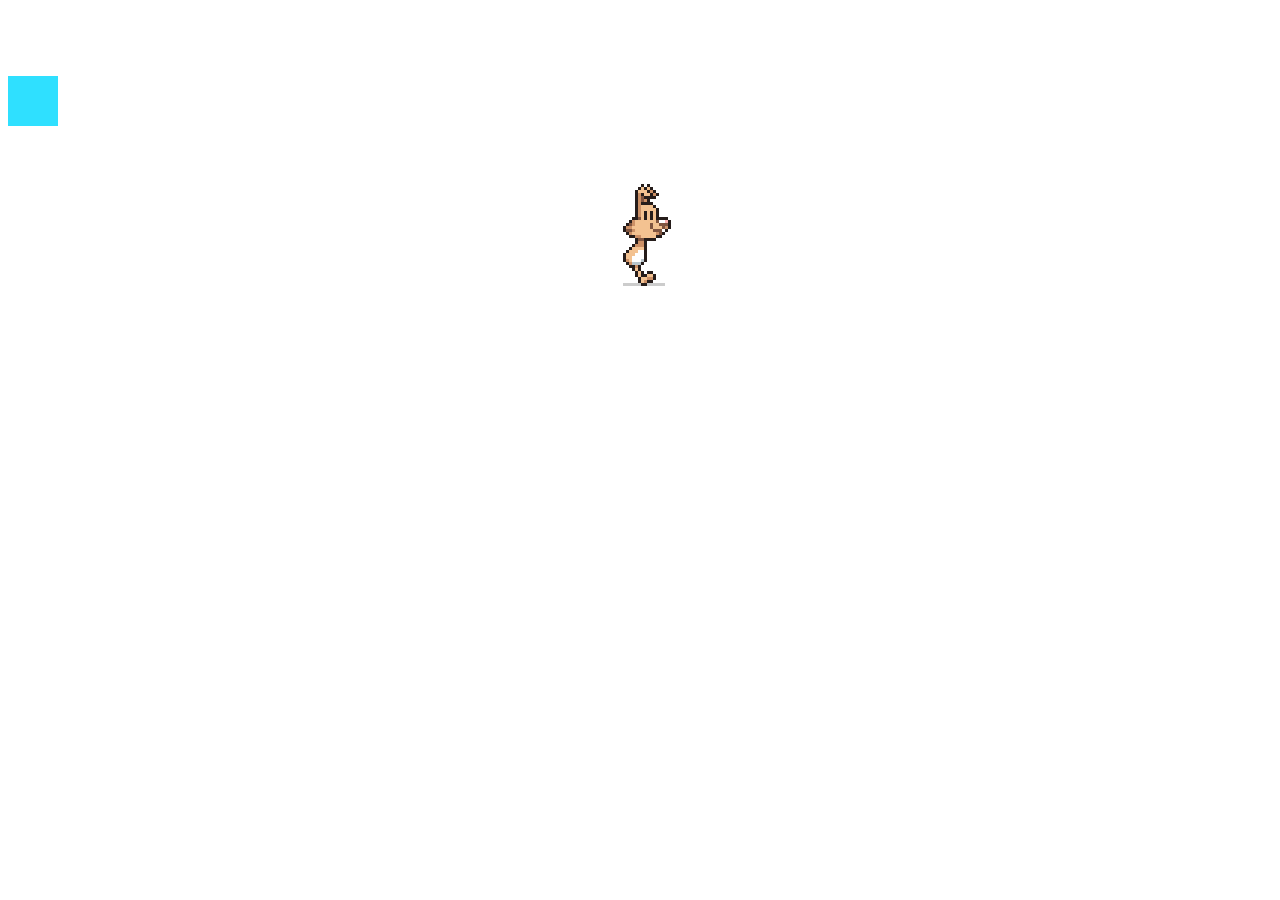
<file: AnimacionCSS/index.html>
<!DOCTYPE html>
<html lang="en">
<head>
    <meta charset="UTF-8">
    <meta http-equiv="X-UA-Compatible" content="IE=edge">
    <meta name="viewport" content="width=device-width, initial-scale=1.0">
    <link rel="stylesheet" href="main.css">
    <title>Animaciones</title>
</head>
<body>
    <div id="Items">
        <div id="cuadrado">
            
        </div>
        <div id="cuadrado1">
            
        </div>
        <div id="cuadrado2">
            
        </div>
    </div>
    <br>
    <div id="Johan">

    </div>
    <br>
    <div id="personaje">

    </div>
</body>
</html>
</file>
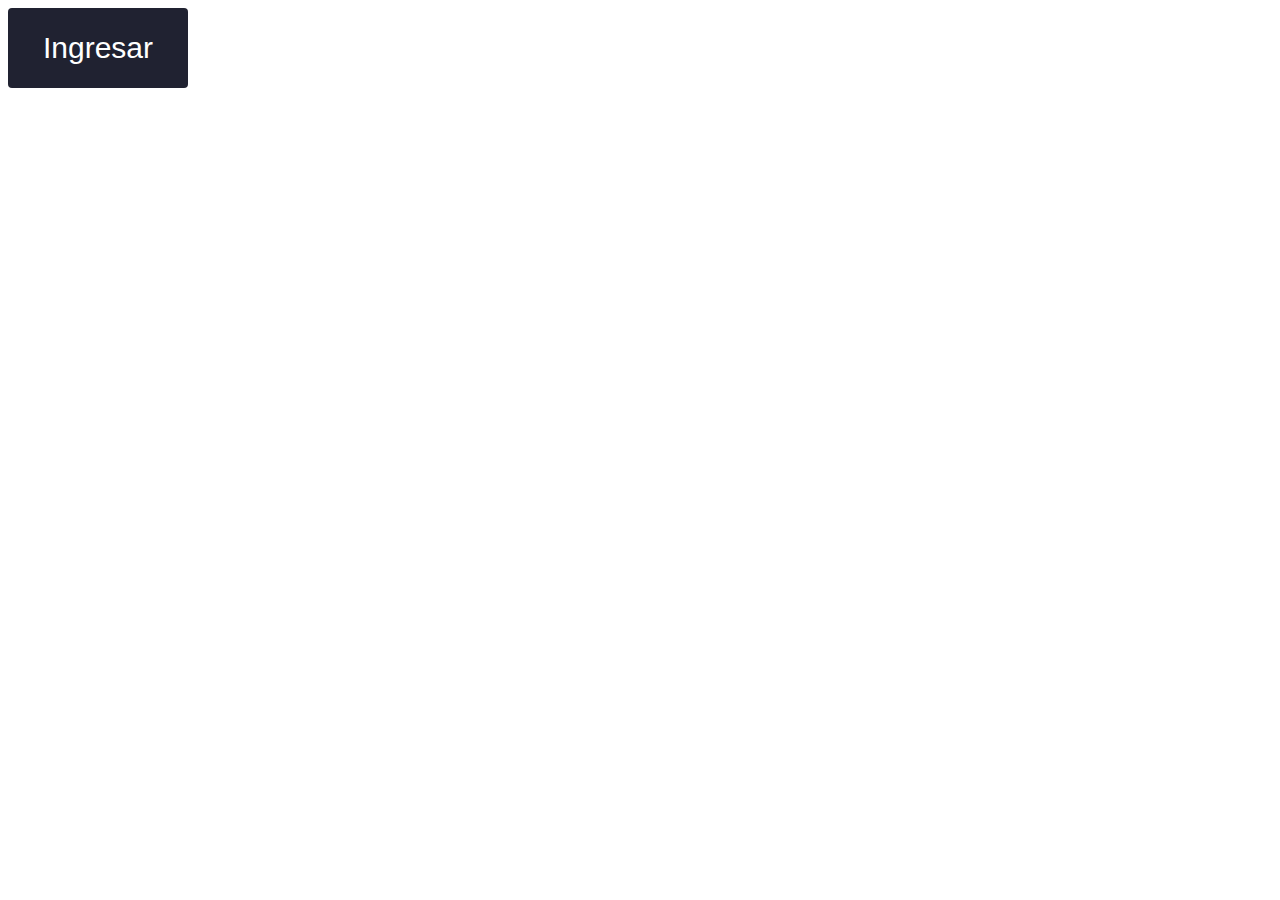
<file: BotonAnimado/index.html>
<!DOCTYPE html>
<html lang="en">
<head>
    <meta charset="UTF-8">
    <meta http-equiv="X-UA-Compatible" content="IE=edge">
    <meta name="viewport" content="width=device-width, initial-scale=1.0">
    <style>
        .boton{
            position: relative;
            background: #202231;
            width: 180px;
            height: 80px;
            font-size: 30px;
            color: white;
            border: none;
            border-radius: 4px;
            transition: width .5s,
            border-radius .5s, margin-left .5s;
            cursor: pointer;
        }

        .boton *{
            position: absolute;
            top: 50%;
            left: 50%;
            transform: translate(-50%, -50%);
            transition: opacity .25s;
        }

        .corason{
            opacity: 0;
        }

        .textosec{
            opacity: 0;
            transition-delay: .1s;
        }

        .texto{
            opacity: 1;
            transition-delay: .1s;
        }

        .boton:hover .texto{
            opacity: 0;
        }

        .boton:hover .textosec{
            opacity: 1;
            transition-delay: .1s;
        }

        .boton:focus{
            background: #44c08a;
            border-radius: 50%;
            width: 80px;
            margin-left: 50px;
        }

        .boton:focus .texto{
            opacity: 0;
        }

        .boton:focus .corason{
            opacity: 1;
            transition-delay: .5s;
        }

        .boton:focus .textosec{
            opacity: 0;
        }
    </style>
    <title>Dummie</title>
</head>
<body>
    <button class="boton">
        <span class="textosec">Seguro?</span>
        <span class="texto">Ingresar</span>
        <span class="corason">♦</span>
    </button>
</body>
</html>
</file>
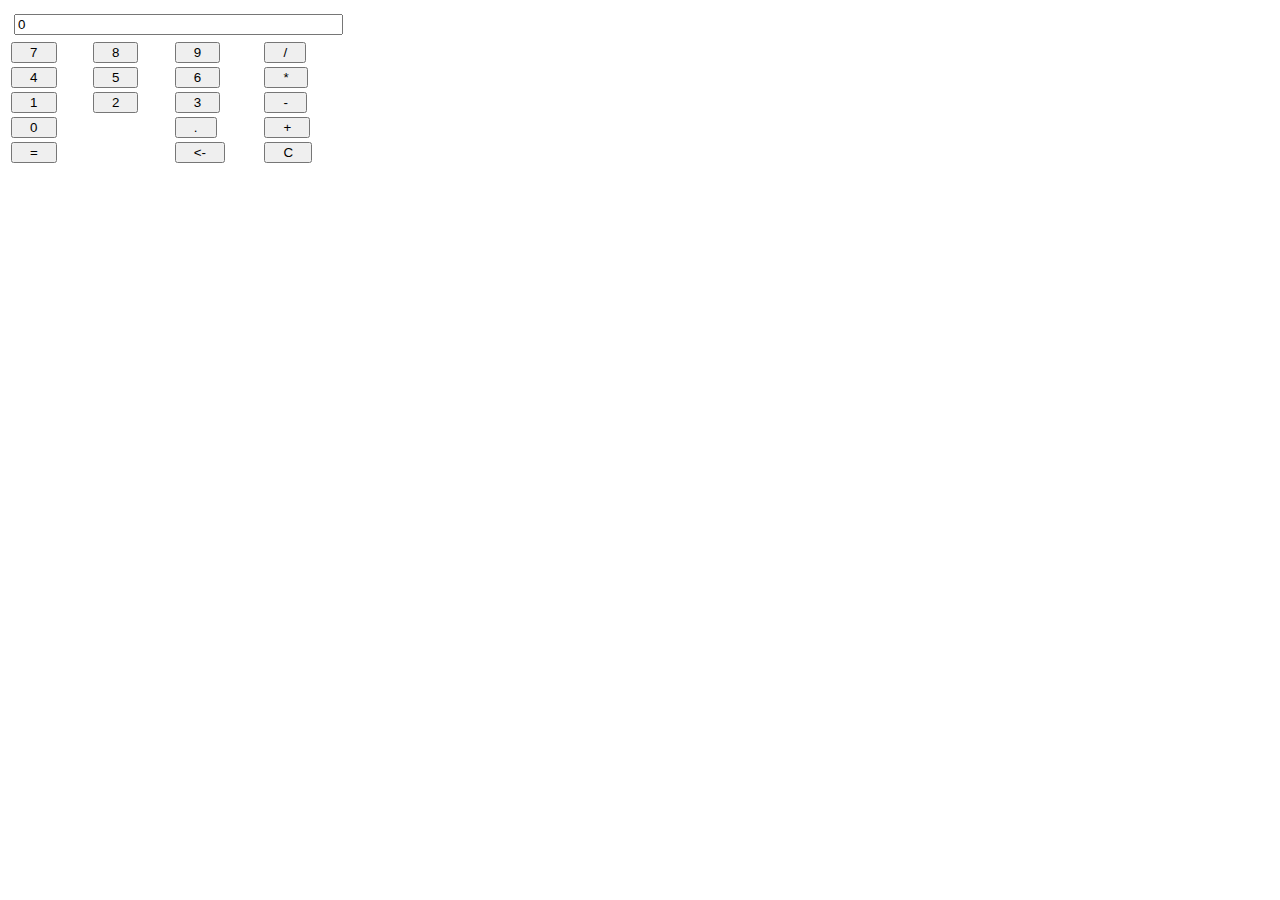
<file: Calculadora/index.html>
<!DOCTYPE html>
<html>
<head>
<title>Calculadora</title>
<script>

function agregarNumero(valor, cantidadEnPantalla)
{
if(valor.value == nu11 | valor.value == "0")
valor.value = cantidadEnPantalla
else 
valor.value += cantidadEnPantalla
}

function eliminarNumero(valor)
{
valor.value = valor.value.substring(0, valor.value.length - 1)
}

function calcular (form)
{
form.resultado.value = eval(form.resultado.value)
}

</script>

</head>
<body>

<form>
<table>
<tr>
<td colspan="4">
<table>
<tr>
<td>
<input type="text" name="resultado" value="0" size="38">
</td>
</tr>
</table>
</td>
</tr>
<tr>
<td>
<input type="button" value="   7   "
onClick="agregarNumero(form.resultado, '7')">
</td>
<td>
<input type="button" value="   8   "
onClick="agregarNumero(form.resultado, '8')">
</td>
<td>
<input type="button" value="   9   "
onClick="agregarNumero(form.resultado, '9')">
</td>
<td>
<input type="button" value="   /   "
onClick="agregarNumero(form.resultado, '/')">
</td>
</tr>
<tr>
<td>
<input type="button" value="   4   "
onClick="agregarNumero(form.resultado, '4')">
</td>
<td>
<input type="button" value="   5   "
onClick="agregarNumero(form.resultado, '5')">
</td>
<td>
<input type="button" value="   6   "
onClick="agregarNumero(form.resultado, '6')">
</td>
<td>
<input type="button" value="   *   "
onClick="agregarNumero(form.resultado, '*')">
</td>
</tr>
<tr>
<td>
<input type="button" value="   1   "
onClick="agregarNumero(form.resultado, '1')">
</td>
<td>
<input type="button" value="   2   "
onClick="agregarNumero(form.resultado, '2')">
</td>
<td>
<input type="button" value="   3   "
onClick="agregarNumero(form.resultado, '3')">
</td>
<td>
<input type="button" value="   -   "
onClick="agregarNumero(form.resultado, '-')">
</td>
</tr>
<tr>
<td colspan="2">
<input type="button" value="   0   "
onClick="agregarNumero(form.resultado, '0')">
</td>
<td>
<input type="button" value="   .   "
onClick="agregarNumero(form.resultado, '.')">
</td>
<td>
<input type="button" value="   +   "
onClick="agregarNumero(form.resultado, '+')">
</td>
</tr>
<tr>
<td colspan="2">
<input type="button" value="   =   " name="enter"
onClick="agregarNumero(form)">
</td>
<td>
<input type="button" value="   <-   "
onClick="eliminarNumero(form.resultado)">
</td>
<td colspan="2">
<input type="button" value="   C   "
onClick="form.resultado = 0)">
</td>
</tr>

</table>
</form>
</body>
</html>
</file>
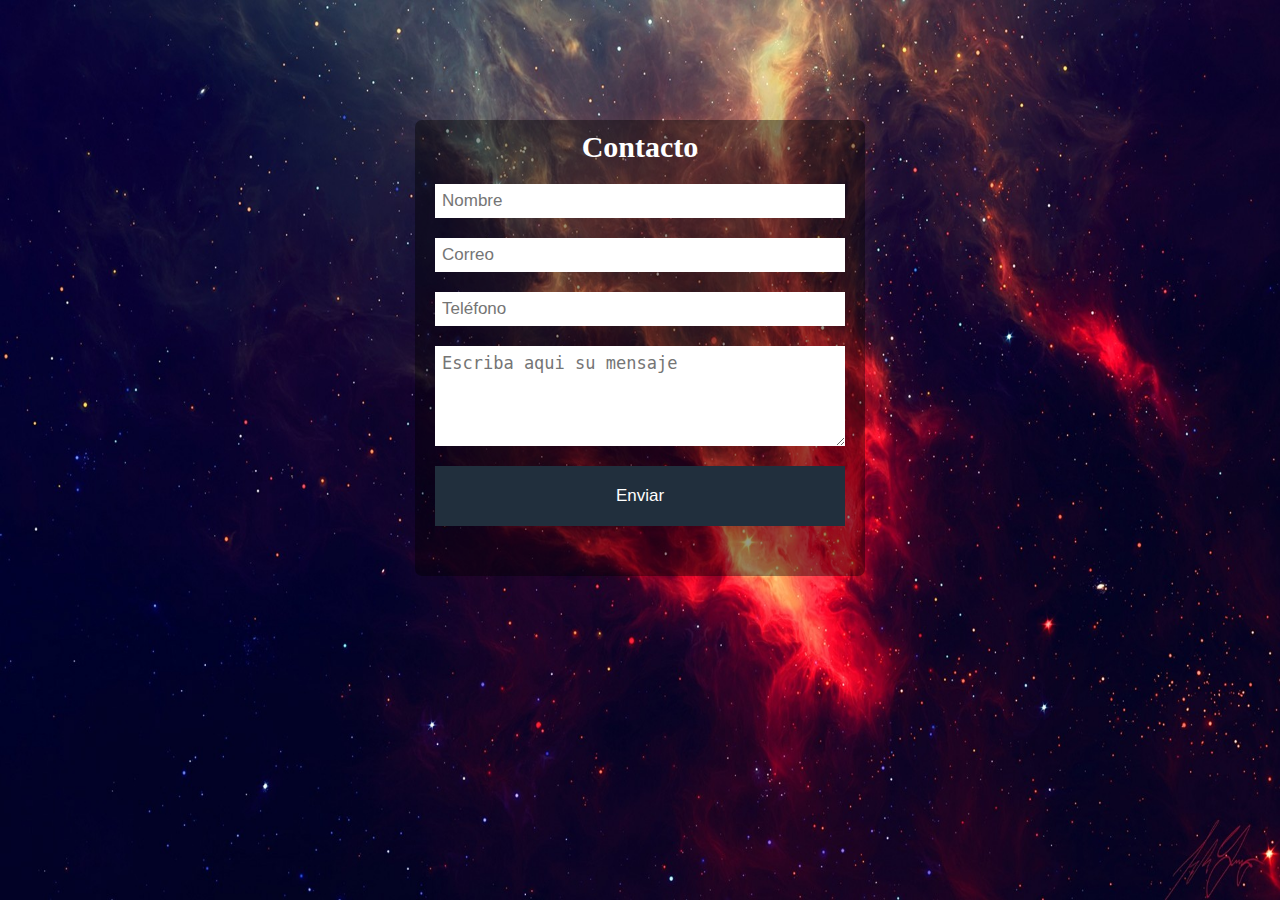
<file: CONTACTENOS/index.html>
<html>
<head>
<title>Contactenos</title>
<meta charset="UTF-8">
<meta name="viewport" content="width=device-width, user-scalable=no, initial-scale=1,maximum-scale=1, minumum-scale=1">
<link rel="stylesheet" href="estilo.css">
</head>
<body>
<form action="">
<h2>Contacto<h2>
<input type="text" name="nombre" placeholder="Nombre">
<input type="text" name="correo" placeholder="Correo">
<input type="text" name="telefono" placeholder="Teléfono">
<textarea name="mensaje" placeholder="Escriba aqui su mensaje">
</textarea>
<input type="button" value="Enviar" id="boton">
</form>
</body>
</html>
</file>
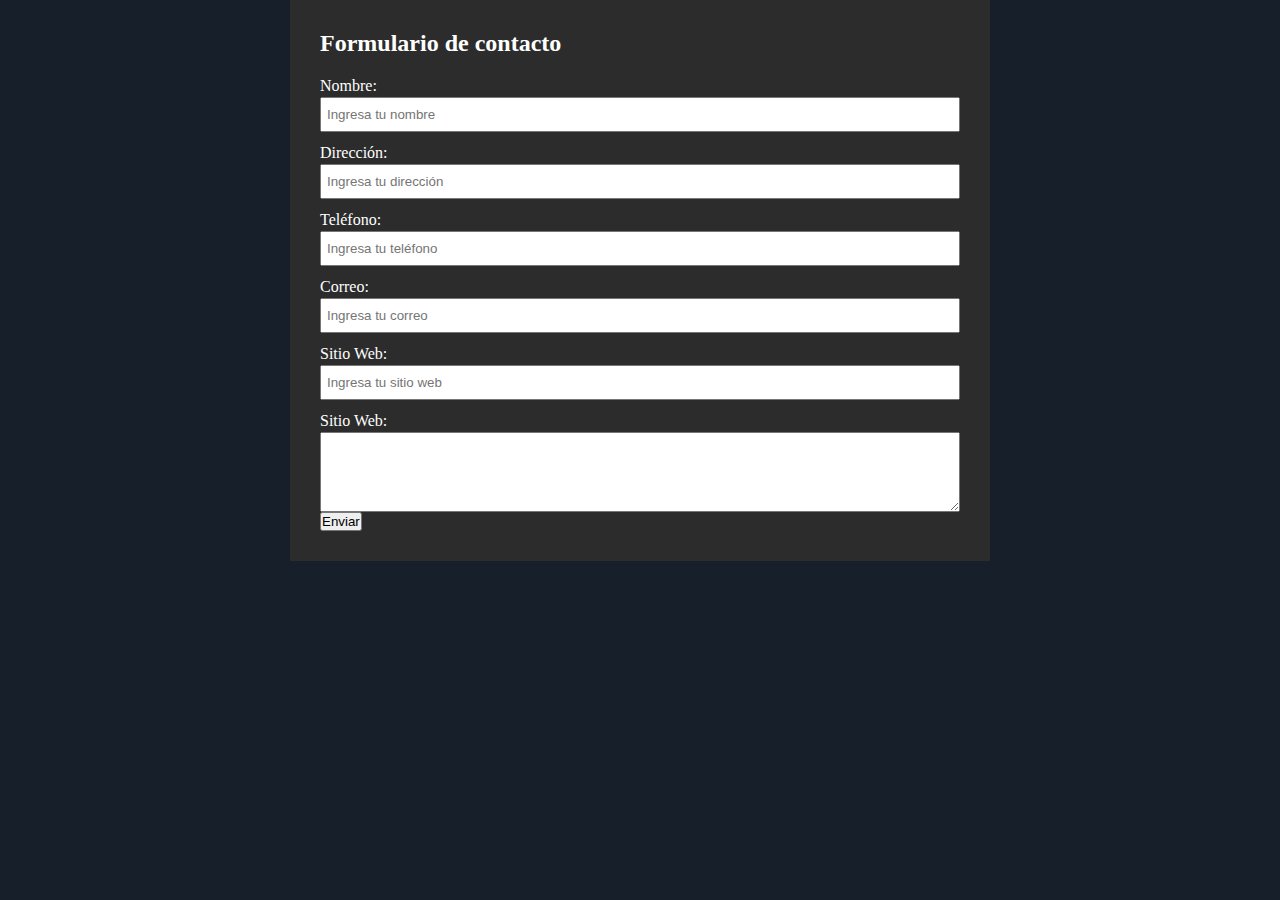
<file: FormularioResponsive/index.html>
<html>
<head>
<title>Formulario Responsive</title>
<meta charset="utf-8">
<link rel="stylesheet" href="estilo.css">
</head>
<body>
<div id="contenedor">
<header>
<h1>Formulario de contacto<h1>
</header>
<div id="form">
<form method="POST" action="procesar.php">
<p>Nombre:</p>
<input type="text" name="nombre" placeholder="Ingresa tu nombre">
<br>
<p>Dirección:</p>
<input type="text" name="direccion" placeholder="Ingresa tu dirección">
<br>
<p>Teléfono:</p>
<input type="text" name="telefono" placeholder="Ingresa tu teléfono">
<br>
<p>Correo:</p>
<input type="email" name="correo" placeholder="Ingresa tu correo">
<br>
<p>Sitio Web:</p>
<input type="url" name="web" placeholder="Ingresa tu sitio web">
<br>
<p>Sitio Web:</p>
<textarea cols="40" placeholder="Ingresa tu mensaje"> </textarea>
<br>
<input type="submit" value="Enviar">
<br>
</form>
</div>
</div>
</body>
</html>
</file>
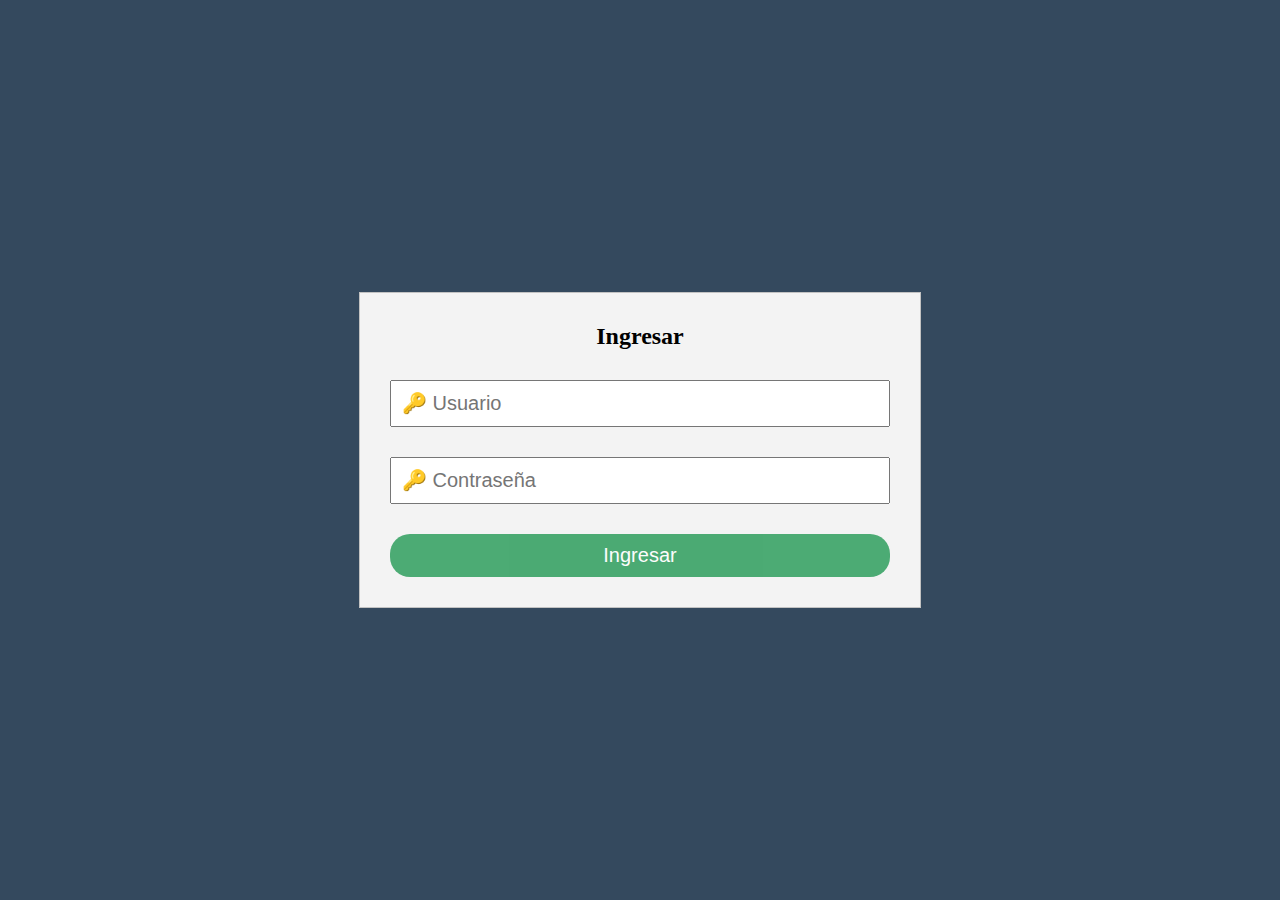
<file: Login/index.html>
<html lang="es">
<head>
<title>Login</title>
<meta charset="UTF-8">
<meta name="viewport" content="width=device-width, user-scalable=no, initial-scale=1,maximum-scale=1, minumum-scale=1">
<link rel="stylesheet" href="css/estilo.css">
</head>
<body>
<form action="">
<h2>Ingresar</h2>
<input type="text" placeholder="&#128273; Usuario" name="usuario">
<input type="password" placeholder="&#128273; Contraseña" name="clave">
<input type="submit" value="Ingresar">
</form>
</body>
</html>
</file>
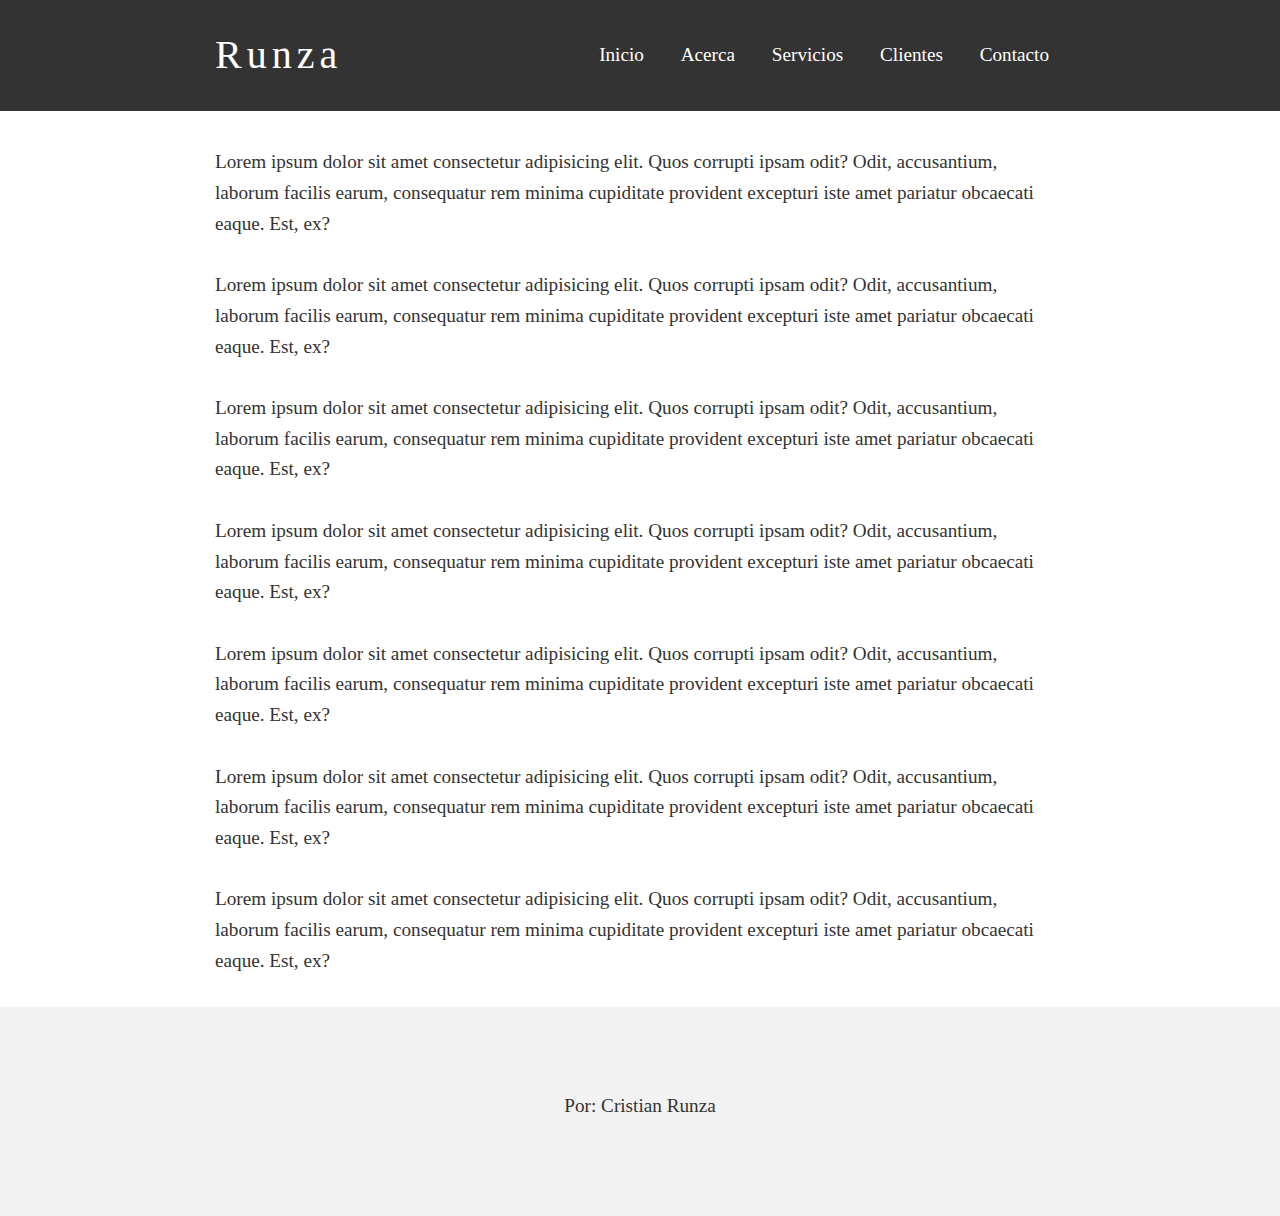
<file: PaginaResponsive/index.html>
<!DOCTYPE html>
<html lang="en">
<head>
    <meta charset="UTF-8">
    <meta http-equiv="X-UA-Compatible" content="IE=edge">
    <meta name="viewport" content="width=device-width, initial-scale=1.0">
    <link rel="stylesheet" href="css/style.css">
    <title>Document</title>
</head>
<body>
    
    <header class="header">
        <div class="container logo-nav-container">
            <a href="#" class="logo">Runza</a>
            <span class="menu-icon">Ver Menú</span>
            <nav class="navigation">
                <ul class="">
                    <li><a href="#">Inicio</a></li>
                    <li><a href="#">Acerca</a></li>
                    <li><a href="#">Servicios</a></li>
                    <li><a href="#">Clientes</a></li>
                    <li><a href="#">Contacto</a></li>
                </ul>
            </nav>
        </div>
    </header>

    <main class="main">
        <div class="container">
            <p>Lorem ipsum dolor sit amet consectetur adipisicing elit. Quos corrupti ipsam odit? Odit, accusantium, laborum facilis earum, consequatur rem minima cupiditate provident excepturi iste amet pariatur obcaecati eaque. Est, ex?</p>
            <p>Lorem ipsum dolor sit amet consectetur adipisicing elit. Quos corrupti ipsam odit? Odit, accusantium, laborum facilis earum, consequatur rem minima cupiditate provident excepturi iste amet pariatur obcaecati eaque. Est, ex?</p>
            <p>Lorem ipsum dolor sit amet consectetur adipisicing elit. Quos corrupti ipsam odit? Odit, accusantium, laborum facilis earum, consequatur rem minima cupiditate provident excepturi iste amet pariatur obcaecati eaque. Est, ex?</p>
            <p>Lorem ipsum dolor sit amet consectetur adipisicing elit. Quos corrupti ipsam odit? Odit, accusantium, laborum facilis earum, consequatur rem minima cupiditate provident excepturi iste amet pariatur obcaecati eaque. Est, ex?</p>
            <p>Lorem ipsum dolor sit amet consectetur adipisicing elit. Quos corrupti ipsam odit? Odit, accusantium, laborum facilis earum, consequatur rem minima cupiditate provident excepturi iste amet pariatur obcaecati eaque. Est, ex?</p>
            <p>Lorem ipsum dolor sit amet consectetur adipisicing elit. Quos corrupti ipsam odit? Odit, accusantium, laborum facilis earum, consequatur rem minima cupiditate provident excepturi iste amet pariatur obcaecati eaque. Est, ex?</p>
            <p>Lorem ipsum dolor sit amet consectetur adipisicing elit. Quos corrupti ipsam odit? Odit, accusantium, laborum facilis earum, consequatur rem minima cupiditate provident excepturi iste amet pariatur obcaecati eaque. Est, ex?</p>
        </div>
    </main>

    <footer class="footer">
        <div class="container">
            <p>Por: Cristian Runza</p>
        </div>
    </footer>
    <script src="https://code.jquery.com/jquery-3.6.1.min.js"></script>
    <script src="js/script.js"></script>
</body>
</html>
</file>
<file: AnimacionCSS/main.css>
#personaje{
    height: 170px;
    width: 110px;
    background: url("27-run-legs.png");
    margin: 0 auto;
    animation: conejito 0.8s steps(6) infinite;
    background-position: -10px;
}

@keyframes conejito {
    0% {background-position: -10px}
    100% {background-position: -550px;}
}

#Johan{
    background: rgb(47, 224, 255);
    height: 50px;
    width: 50px;
    animation-duration: 1s;
    animation-name: steel;
    animation-timing-function: linear;
    position: relative;
    animation-iteration-count: infinite;
}

#Johan:hover{
    animation-play-state: paused;
}

@keyframes steel {
    0% {left: 0px; top: 0px; border-radius: 50px;}
    20% {left: 100px; top: 0px; border-radius: 50px;}
    40% {left: 100px; top: 50px; border-radius: 50px;}
    60% {left: 100px; top: 100px; border-radius: 50px;}
    80% {top: 100px; left: 0px; border-radius: 50px;}
    100% {left: 0px; top: 0px; border-radius: 50px;}
}

#Items{
    width: 170px;
    display: flex;
    flex-direction: row;
    justify-content: space-between;
}

#cuadrado{
    height: 50px;
    width: 50px;
    border-radius: 50%;
    animation-name: animaciongod;
    animation-duration: 0.5s;
    animation-timing-function: ease-in;
    animation-iteration-count: infinite;
    animation-direction: alternate;
}

#cuadrado:hover{
    animation-play-state: paused;
}

@keyframes animaciongod {
    0% {background-color:gray; transform: translateX(0);}
    100% { background-color:black; transform: translateX(0) translateY(100%);}
}

#cuadrado1{
    height: 50px;
    width: 50px;
    border-radius: 50%;
    animation-name: animaciongod1;
    animation-duration: 0.5s;
    animation-timing-function: ease-in;
    animation-iteration-count: infinite;
    animation-direction: alternate;
    animation-delay: 0.2s;
}

#cuadrado1:hover{
    animation-play-state: paused;
}

@keyframes animaciongod1 {
    0% {background-color:gray; transform: translateX(0);}
    100% { background-color:black; transform: translateX(0) translateY(100%);}
}

#cuadrado2{
    height: 50px;
    width: 50px;
    border-radius: 50%;
    animation-name: animaciongod2;
    animation-duration: 0.5s;
    animation-timing-function: ease-in;
    animation-iteration-count: infinite;
    animation-direction: alternate;
    animation-delay: 0.3s;
}

#cuadrado2:hover{
    animation-play-state: paused;
}

@keyframes animaciongod2{
    0% {background-color:gray; transform: translateX(0);}
    100% { background-color:black; transform: translateX(0) translateY(100%);}
}
</file>
<file: CONTACTENOS/estilo.css>
body 
{
	background-image: url(fondo.jpg);
	background-size: 100vw 100vh;
	background-attachment: fixed;
	margin: 0;
}

form
{
	width: 450px;
	margin: auto;
	background: rgba(0,0,0,0.4);
	padding: 10px 20px;
	box-sizing: border-box;
	margin-top: 120px;
	border-radius: 7px;
}

h2
{
	color: white;
	text-align: center;
	margin: 0;
	font-size: 30px;
	margin-bottom: 20px;
}

input, textarea
{
	width: 100%;
	margin-bottom: 20px;
	padding: 7px;
	box-sizing: border-box;
	font-size: 17px;
	border: none;
}

textarea
{
	min-height: 100px;
	max-height: 200px;
	max-width: 100%;
}

#boton
{
	background: #212f3D;
	color: white;
	padding: 20px;
}

#boton:hover
{
cursor: pointer;
}

@media (max-width:480px)
{
	form
	{
	  width: 100%;	
	}
}
</file>
<file: FormularioResponsive/estilo.css>
*
{
	margin: 0;
	padding: 0;
}

body
{
	background-color: #17202A;
	font-family:serif;
	margin: 0;
	padding: 0;
	color: #fff;
}
#contenedor
{
	width: 50%;
	margin: 0 auto;
	background: #2c2c2c;
	padding: 30px;
}

#contenedor h1
{
	font-size: 24px;
}

#contenedor #form
{
	margin-top: 20px;
}

#form p
{
	width: 100px;
	margin-top: 12px;
}

input[type="text"], input[type="email"], input[type="url"], textarea
{
	margin-top: 2px;
	width: 100%;
	padding-left: 5px;
	padding-right: 5px;
	height: 35px;
}

textarea
{
	min-height: 80px;
	max-height: 120px;
	max-width: 100%;
}

input[type"submit"]
{
	width: 120px;
	height: 40px;
	color: #fff;
	background: #144c83;
	background: linear-gradient(#144c83, #2da8ea);
	float: rigth;
	border: 0;
}

input[type"submit"]:hover
{
	background: linear-gradient(#2da8ea, #144c83);
	color: #e7e7e7;
}

@media only screen and (min-width:700px) and (max-width:980px)
{
	#contenedor
	{
		width: 60%;
		margin: 0 auto;
	}
}

@media only screen and (min-width:480px) and (max-width:700px)
{
	#contenedor
	{
		width: 80%;
		margin: 0 auto;
	}
}
</file>
<file: Login/css/estilo.css>
*
{
	margin: 0;
	padding: 0;
	font-family:serif:
	box-sizing:border-box;
}
body 
{
	background: #34495E;
	display: flex;
	min-height: 100vh;
}


form
 {
	margin: auto;
	width: 50%;
	max-width: 500px;
	background: #F3F3F3;
	padding: 30px;
	border: 1px solid rgba(0,0,0,0.2);
}

h2 
{
	text-align: center;
	margin-bottom: 20px;
	color:  black;
}

input
 {
	display: block;
	padding: 10px;
	width: 100%;
	margin: 30px 0;
	font-size: 20px;
}
input[type="submit"]
{
	background: #229954;
	border: 0;
	color: white;
	opacity: 0.8;
	cursor: pointer;
	border-radius: 20px;
	margin-bottom: 0;
}

input[type="submit"]:hover
{
	opacity: 1;
}

input[type="submit"]:active 
{
	transform: scale(0.95);
}

@media (max-width:768px) 
{
	form 
	{
		width: 75%;
	}
}

@media (max-width:480px) 
{
	form 
	{
		width: 95%;
	}
}
</file>
<file: PaginaResponsive/css/style.css>
body{
    font-family: Georgia, 'Times New Roman', Times, serif;
    color: #333;
    font-size: 1.2rem;
    line-height: 1.6em;
    margin: 0;
}

p {
    margin-bottom: 1.6em;
}

.menu-icon{
    display:none;
}

.container {
    width: 85%;
    max-width: 850px;
    margin: 0 auto;
}

.header{
    background: #333;
    color: #fff;
    padding: 2rem 0;

    position: fixed;
    left: 0;
    top: 0;
    right: 0;
}

.header a {
    color: #fff;
    text-decoration: none;
}

.logo-nav-container{
    display: flex;
    justify-content: space-between;
    align-items: center;
    flex-wrap: wrap;
}

.logo {
    letter-spacing: 5px;
    font-size: 40px;   
}

.navigation ul {
    margin: 0;
    padding: 0;
    list-style: none;
}

.navigation ul li {
    display: inline-block;
}

.navigation ul li a{
    padding: 0.5rem 1rem;
    display: block;
    transition: .5s;
    border-radius: 0.5rem;
}

.navigation ul li a:hover{
    background: white;
    color:#333;
    border-radius: 0.5rem;
}

.main{
    padding-top: 8rem;
}

.footer{
    background: #f2f2f2;
    text-align: center;
    padding: 4rem;
}

@media only screen and (max-width: 767px) {

    .menu-icon{
        display: block;
        cursor: pointer;
    }

    .navigation {
        width: 100%;
        padding-top: 1rem;
    }

    .navigation ul {
        display: none;
    }

    .navigation ul.show {
        display: block;
    }

    .navigation ul li {
        display: block;
    }
    
    .navigation ul li a{
        padding: 0.5rem;
        display: block;
        transition: .5s;
        border-radius: 0.5rem;
    }
    
    .navigation ul li a:hover{
        background: white;
        color:#333;
        border-radius: 0.5rem;
    }
}
</file>
